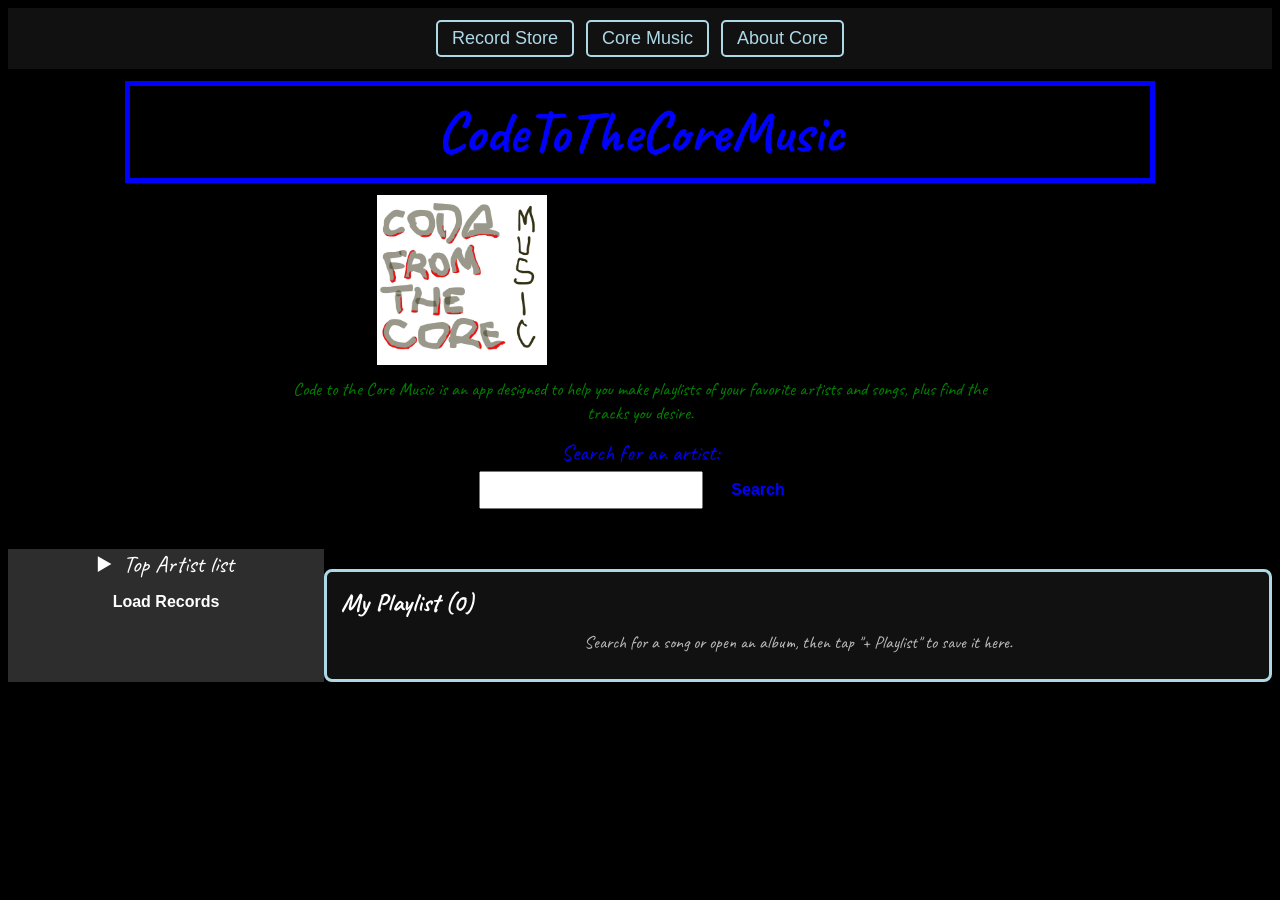
<file: index.html>
<!DOCTYPE html>
<html lang="en">
<head>
    <meta charset="UTF-8">
    <meta name="viewport" content="width=device-width, initial-scale=1.0">
    <link rel="stylesheet" href="styles.css">
    <link rel="stylesheet" href="nav.css">
    <script defer src="api.js"></script>
    <script defer src="main.js"></script>
    <title>CodeToTheCore Records</title>
</head>
<body class="store-page">
    <nav class="site-nav">
        <a href="index.html">Record Store</a>
        <a href="Music.html">Core Music</a>
        <a href="Core.html">About Core</a>
    </nav>

    <h1>CodeToTheCoreMusic</h1>

    <div class="header">
        <div class="hero">
            <div class="logo"><img src="assets/CodeToToCore logo design1.png" alt="CodeToTheCore logo" /></div>
            <video class="second-picture" src="assets/CodeToTheCoreMusic.mp4" autoplay muted loop playsinline></video>
        </div>

        <div class="main">
            <p>Code to the Core Music is an app designed to help you make playlists of your favorite artists and songs, plus find the tracks you desire.</p>
        </div>

        <form id="searchForm">
            <label for="artistInput">Search for an artist:</label>
            <br>
            <input type="text" id="artistInput" name="artistInput" required>
            <button type="submit" class="btn">Search</button>
        </form>
        <div class="results"></div>

        <div class="primary-content">
            <div class="sidebar">
                <details>
                    <summary>Top Artist list</summary>
                    <ol>
                        <li>Nicki Minaj</li>
                        <li>Lil Wayne</li>
                        <li>Drake</li>
                        <li>Future</li>
                        <li>Biggie Smalls</li>
                        <li>2Pac</li>
                    </ol>
                </details>
                <button id="loadRecordsBtn" class="btn">Load Records</button>
            </div>
            <div class="main">
                <div id="recordsContainer"></div>
                <section id="playlist" aria-label="My Playlist"></section>
            </div>
        </div>
    </div>
</body>
</html>
</file>
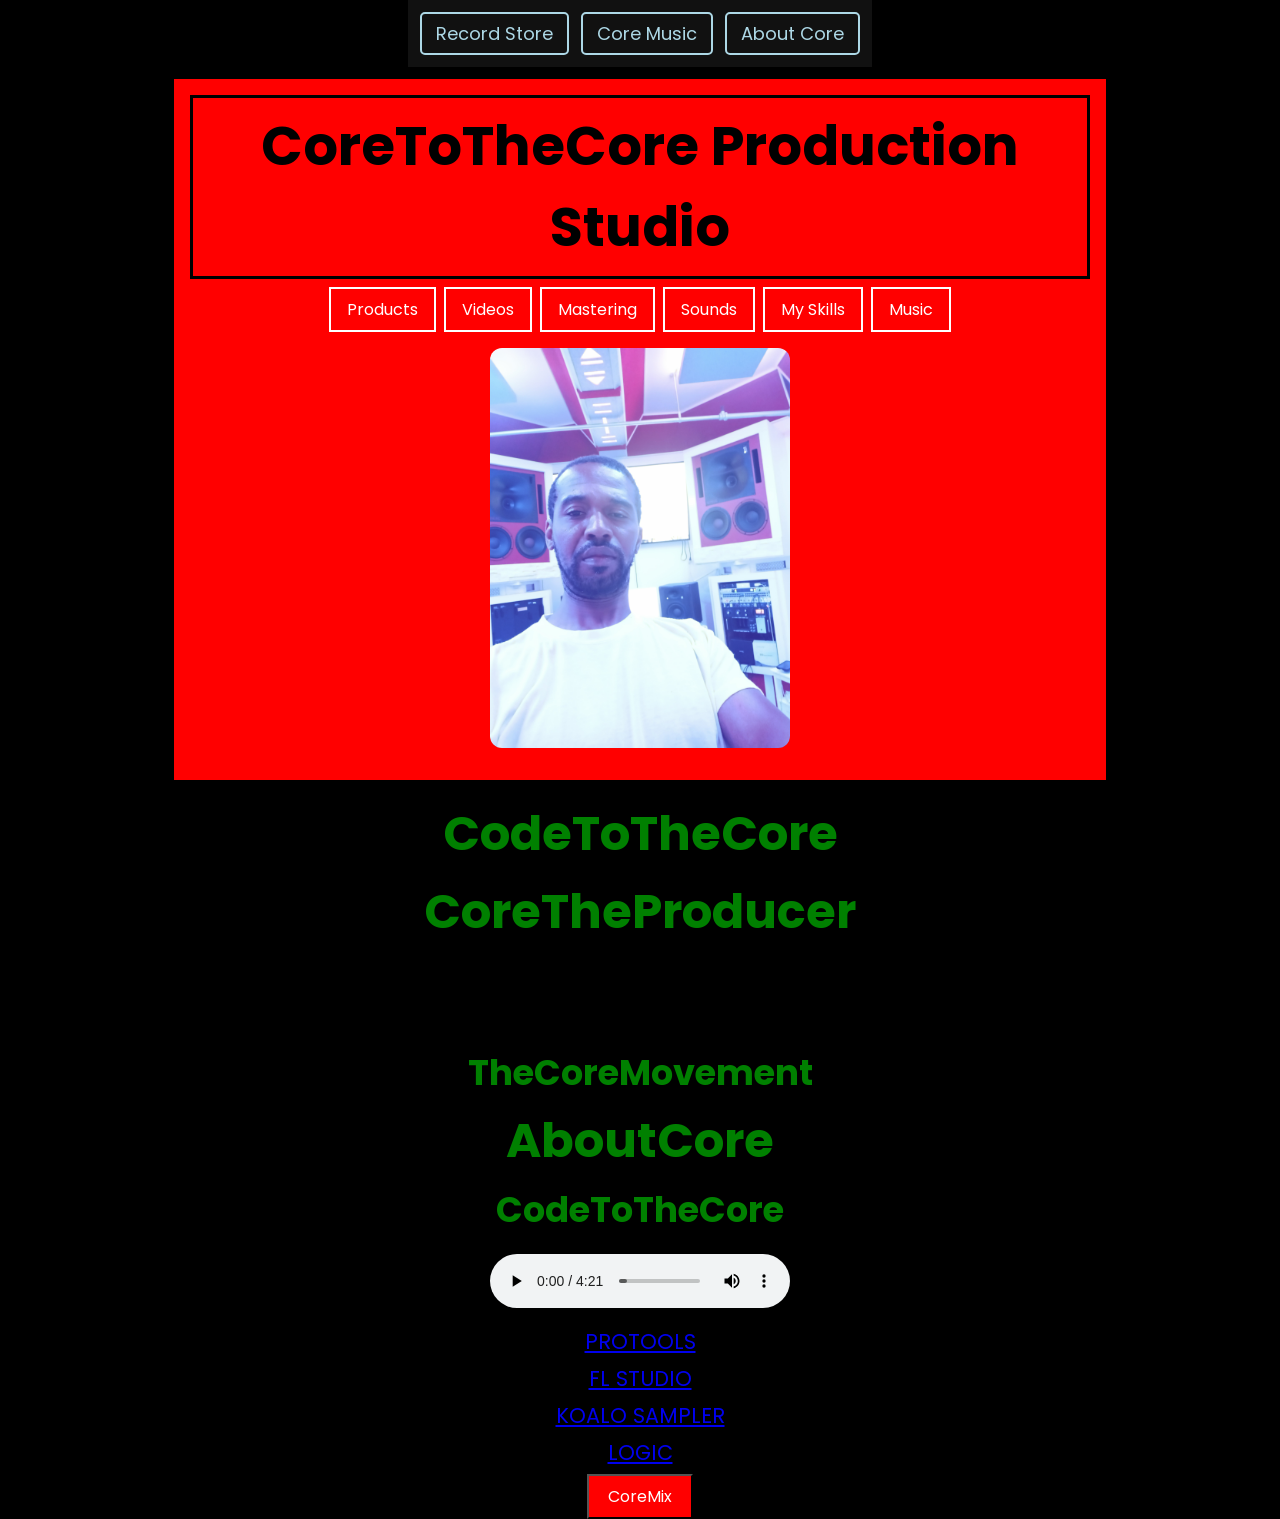
<file: Core.html>
<!DOCTYPE html>
<html lang="en">
<head>
    <meta charset="UTF-8">
    <meta name="viewport" content="width=device-width, initial-scale=1.0">
    <link rel="stylesheet" href="styles2.css">
    <link rel="stylesheet" href="styles3.css">
    <link rel="stylesheet" href="nav.css">
    <title>About CoreTheProducer</title>
</head>
<body class="about-page">
    <nav class="site-nav">
        <a href="index.html">Record Store</a>
        <a href="Music.html">Core Music</a>
        <a href="Core.html">About Core</a>
    </nav>
    <header class="header">
        <div class="section__container">
            <h1 class="header__title">CoreToTheCore Production Studio</h1>
            </div>
       <a href="index.html" class="btn">Products</a>
        <button class="btn">Videos</button>
        <button class="btn">Mastering</button>
        <button class="btn">Sounds</button>
        <button class="btn">My Skills</button>
        <a href="Music.html" class="btn">Music</a>

        <div class="header">
            <div><img class="selfie" src="./assets/Core_selfie.jpg" alt="CoreTheProducer" /></div>
        </div>
    </header>
    <section>
        <h1 class="animate slideInLeft
        animate--fast">CodeToTheCore</h1>
        <h1 class="animate bounce animate--delay-10s animate--infinite">CoreTheProducer</h1>

        <h2 class="animate slideInRight
        animate--slow">CoreMusic</h2>
        <h3 class="animate slideInLeft">TheCoreMovement</h3>
        <h1 class="animate slideInLeft
        animate--delay-10s animate--infinite">AboutCore</h1>
        <h3 class="animate rotate animate--delay-10s animate--infinite">CodeToTheCore</h3>
    </section>

    
    <audio controls>
        <source src="assets/Im Serious.mp3" type="audio/mpeg"/>
    </audio>


    <section class="container">
        <ul>
            <li> <a href="https://www.avid.com" target="_blank">PROTOOLS</a></li>
            <li><a href="https://www.image-line.com" target="_blank">FL STUDIO</a></li>
            <li><a href="https://www.koalasampler.com" target="_blank">KOALO SAMPLER</a></li>
            <li><a href="https://www.apple.com/logic-pro/" target="_blank">LOGIC</a></li>
        </ul>
        <button class="btn">CoreMix</button>
    </section>
    
</body>
</html>
</file>
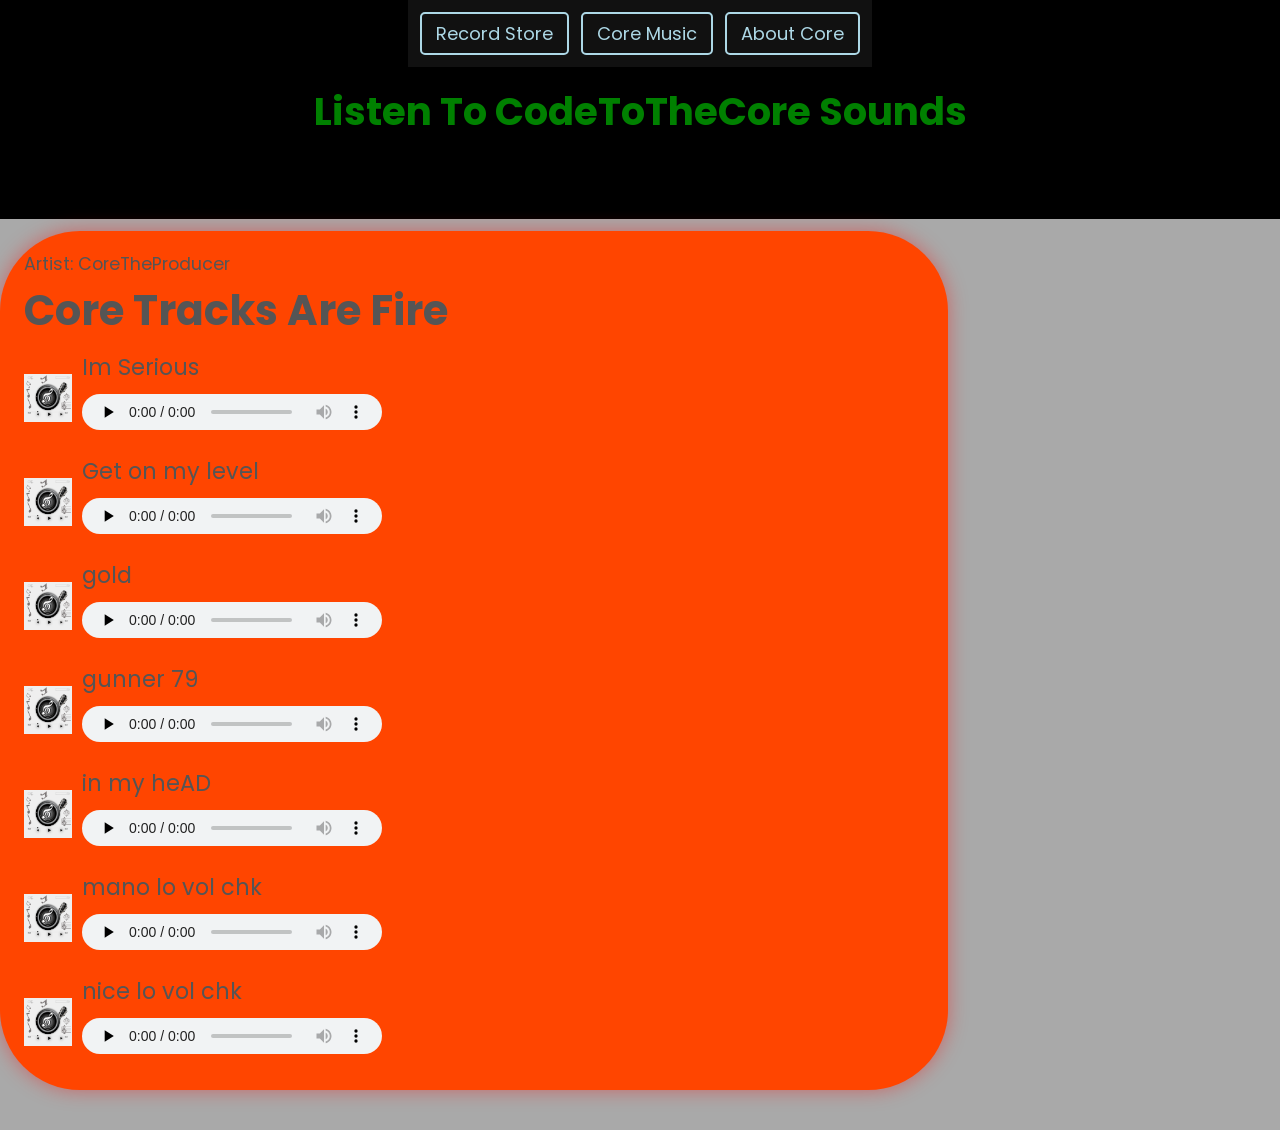
<file: Music.html>
<!DOCTYPE html>
<html lang="en">
<head>
    <meta charset="UTF-8">
    <meta name="viewport" content="width=device-width, initial-scale=1.0">
    <link rel="stylesheet" href="styles3.css">
    <link rel="stylesheet" href="nav.css">
    <title>Core Music Production and Mixes</title>
</head>
<body class="music-page">
    <nav class="site-nav">
        <a href="index.html">Record Store</a>
        <a href="Music.html">Core Music</a>
        <a href="Core.html">About Core</a>
    </nav>
    <header>
        <h1>Listen To CodeToTheCore Sounds</h1>
        <h2><span>C</span>ore Mus<span>ic</span> Produ<span>cti</span>on and Mixes</h2>
    </header>
    <div class="audio">
        <div class="music">
            <p>Artist: CoreTheProducer</p>
            <h1>Core Tracks Are Fire</h1>
                <div class="track">
                    <img src="assets/—Pngtree—music icon music icon set_5501373.png" alt="">
                    <div>
                        <p>Im Serious</p>
                        <audio controls preload="none" src="assets/Im Serious.mp3"></audio>
                    </div>
                </div>
                <div class="track">
                    <img src="assets/—Pngtree—music icon music icon set_5501373.png" alt="">
                    <div>
                        <p>Get on my level</p>
                        <audio controls preload="none" src="assets/Get on my level-VOICE SIGN.mp3"></audio>
                    </div>
                </div>
                <div class="track">
                    <img src="assets/—Pngtree—music icon music icon set_5501373.png" alt="">
                    <div>
                        <p>gold</p>
                        <audio controls preload="none" src="assets/gold-VOICE SIGN.mp3"></audio>
                    </div>
                </div>
                <div class="track">
                    <img src="assets/—Pngtree—music icon music icon set_5501373.png" alt="">
                    <div>
                        <p>gunner 79</p>
                        <audio controls preload="none" src="assets/gunner 79-VOICE SIGN.mp3"></audio>
                    </div>
                </div>
                <div class="track">
                    <img src="assets/—Pngtree—music icon music icon set_5501373.png" alt="">
                    <div>
                        <p>in my heAD</p>
                        <audio controls preload="none" src="assets/in my heAD-VOICE SIGN.mp3"></audio>
                    </div>
                </div>
                <div class="track">
                    <img src="assets/—Pngtree—music icon music icon set_5501373.png" alt="">
                    <div>
                        <p>mano lo vol chk</p>
                        <audio controls preload="none" src="assets/mano  lo vol chk-VOICE SIGN.mp3"></audio>
                    </div>
                </div>
                <div class="track">
                    <img src="assets/—Pngtree—music icon music icon set_5501373.png" alt="">
                    <div>
                        <p>nice lo vol chk</p>
                        <audio controls preload="none" src="assets/nice lo vol chk-VOICE SIGN.mp3"></audio>
                    </div>
                </div>
        </div>
    </div>
</body>
</html>
</file>
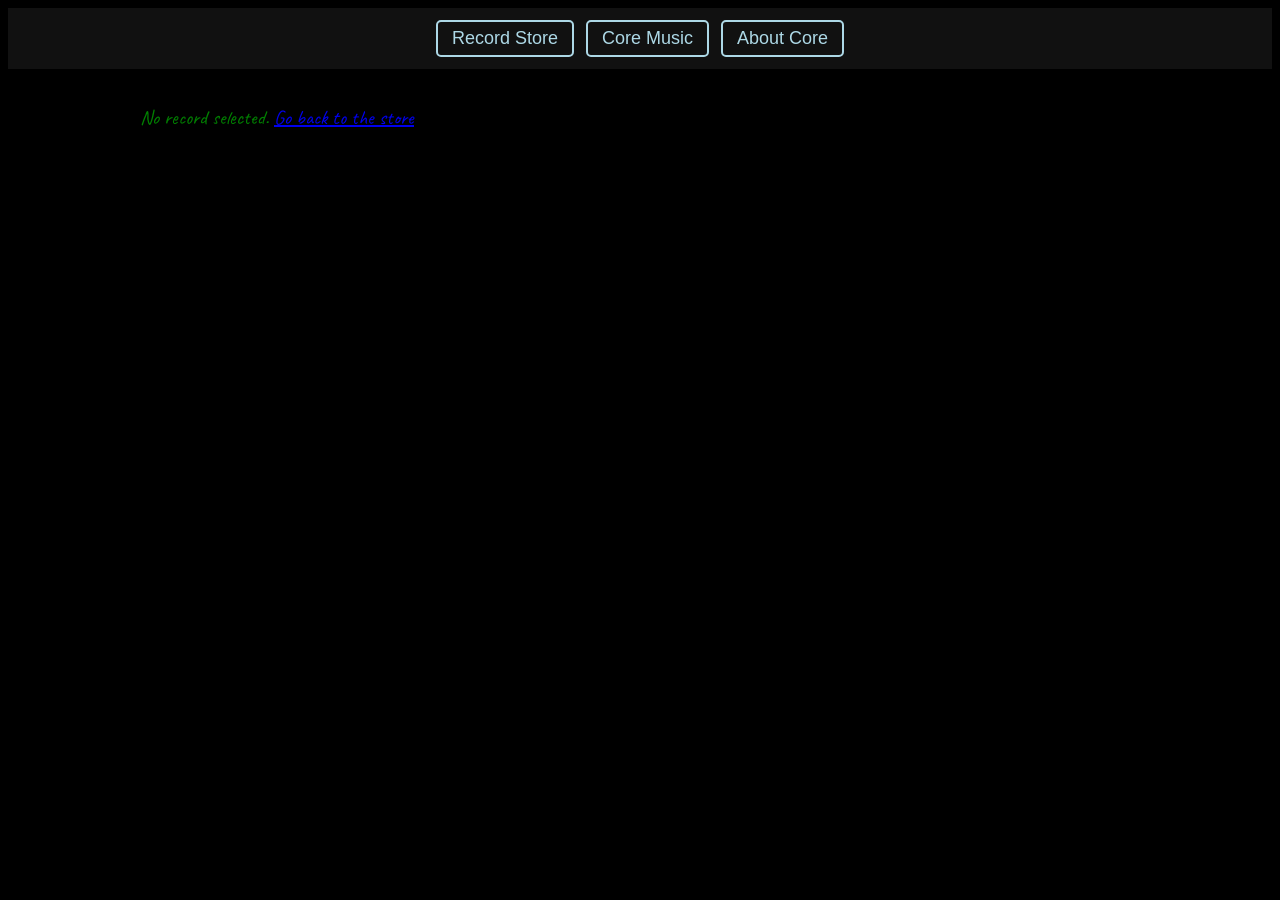
<file: record.html>
<!DOCTYPE html>
<html lang="en">
<head>
    <meta charset="UTF-8">
    <meta name="viewport" content="width=device-width, initial-scale=1.0">
    <link rel="stylesheet" href="styles.css">
    <link rel="stylesheet" href="nav.css">
    <script defer src="api.js"></script>
    <script defer src="record-details.js"></script>
    <title>Record Details</title>
</head>
<body class="record-page">
    <nav class="site-nav">
        <a href="index.html">Record Store</a>
        <a href="Music.html">Core Music</a>
        <a href="Core.html">About Core</a>
    </nav>

    <main id="recordDetails"><p>Loading record...</p></main>
</body>
</html>
</file>
<file: styles.css>
/* impoted fonts always is first thing we add at the beginning/the top of page before anything else. */
            @import url('https://fonts.googleapis.com/css2?family=Agbalumo&family=Caveat:wght@400;700&display=swap');

        
            @import url('https://fonts.googleapis.com/css2?family=Agbalumo&family=Caveat:wght@400;700&display=swap');
            /* @media(mid-width: 12px){

            }
            /* @media(max-width: 992px){ }*/

            /* .second-picture {
                height: 300px;
                width: auto;
            } */

            
           /* everything in the body using some Caveat fonts I selected
           in the color blue and black*/
            body {
                font-family: "Caveat", sans-serif;
                color: red;
                font-size: 40px;
            }
           
            body {
            transition: background-color 0.5s ease-in-out;
            
    
            color: blue;
            background-color: black;
            
            .material-symbols-outlined {
              font-variation-settings:
              'FILL' 0,
              'wght' 400,
              'GRAD' 0,
              'opsz' 24
            }
        }
        @media(max-width: 780px){
            body {
                background: rgp(205,144,266);
            }
        }
          body {
            /* background-color: black;
            font-size: 3.7rem;
            padding: 20px; 
            border: 5px solid;
            text-align:center; */
            transition: all 0.7s ease-out;
          }

         .logo img {
            /* background-color: black;
            font-size: 3.7rem;
            padding: 20px; 
            border: 5px solid;
            text-align:center; */
            transition: all 0.7s ease-out;
          }
          
          
          main {
            grid-column-start: 2fr;;
            
          }
        

        p {
            color: green;
            background-color: black;
        }
        p2 {
            color: green;
            background-color: rgb(21, 20, 20);
        

        }
        /* give h1 a outter box around it.  also gives h1 its size and position on page */
        h1 {
            background-color: black;
            font-size: 10.7rem;
            padding: 20px;
            border: 5px solid;
            text-align:center;
            transition: all 0.7s ease-out;
        }

        
           



          /* h1 hover effect  */
           h1:hover {
            box-shadow:100px ;
            transform: scale(1.2);
         } 

         /* positions Detail menu to left of page */
         .primary-content {
            display: grid;
            grid-template-columns: 1fr 3fr;
          } 
/* These ol make grids that formats the detail drop down menu items list  */
ol {
    display: grid;
    grid-template-columns: 1fr 
    gap 5px;
    grid-auto-rows: 100px;
    }
ol {
    display: grid;
    grid-template-columns: 1fr 
    gap 5px;
    grid-auto-rows: minmax(100px, auto);
   } 


  /* This give detail menu it's  gray sidebar feature */
   .sidebar {
    background: #2d2d2d;
    color: white;
    text-align: center;
  }
   



/* These are here to resize the images  but are not working */
/* .image-container {
    box-shadow: 5px 5px 7px rgba(0,0,0,0.3);
    border: 5px solid #fff;
    width: 450px;
    height: 250px;
    overflow: hidden;
}
.image-container img {
    width: 100%;
    height: 100%;
}

   .second-picture {
    width: 100px;
    height: 300%;
}  */

/* This is here to center main logo pic/ but in this case we want it to take up most of right of screen*/
.center {
    display: block;
    margin-left: auto;
    /* margin-right: auto; */
    width: 50%;
    height: 10%;
}
/* new images appears when hovering over image */
.second-picture center{
    width: 500;
    height: 500;
    
    background-size: cover;
    background-repeat: no-repeat;
    transition: all 2s ease-in 1s;
    -webkit-transition: all 2s ease-in 1s;
    -moz-transition: all 2s ease-in 1s;
}
/* new images appears when hovering over image */
.second-picture center hover {
    background-image:url("img/CodeToTheCoreMusicProductions.mp4/.logo-hover");
}




/* button with hover effects */
.button-test {
    display: block;
    width: 128px;
    height: 60px;
    padding-left: 20px;
    background-color: lightblue;
    font-size: 20px;
    font-family: Arial, Helvetica, sans-serif;
    font-weight: 600;
    color: #222;
    line-height: 60px;
    text-decoration: none;
    white-space: nowrap;
    overflow: hidden;

    transition: all 0.1s ease-in-out;
    -webkit-transition: all 0.s ease-in-out;
    -moz-transition: all 0.s ease-in-out;
    -o-transition: all 0.s ease-in-out;
}
 .button-test:hover {
    width: 170px;
    height: 300px;
    padding-left: 500;
    background-color: red;
 }
  
 .button-test span {
    padding-left: 30px;
    color: white;
    font-weight: 900;
 }



 .btn {
    font-size: 2rem;
    font-weight: 700;
    padding: 0.5em 1em;
    color: var(--clr-accent);
    background-color: var(--clr-rgba);
    border: 10px solid var(--clr-accent);
    border-radius: 5px;

    /* transition-duration: transform;
    transition-duration: 0.3s;
    transition-timing-function: ease;
    transition-delay: 5px; */

    /* transition: transform 0.3s, background-color 0.3s; */
    transition: all 0.3s;
 }


.btn:hover {
    transform: translateY(-10px);
    background-color: var(--clr-accent);
    color: var(--clr-light);
}









/* record-card 
{
    transition: transform 0.3s ease-in-out;
} */

.record-card:hover {
    transform: scale(1.05);
}



/* .light-theme {
    background-color: #fff;
    color: #333;
} */

/* .dark-theme {
    background-color: #333;
    color: #fff;
} */

#recordsContainer {
    display: grid;
    grid-template-columns: repeat(auto-fit, minmax(250px, 1fr));
    gap: 20px
}

/*flex layout*/
#recordDetails {
    display: flex;
    justify-content: space-around;
    align-items: center;
}

/* hover effect*/
.record-card {
    transition: transform 0.3s ease-in-out;
    cursor: pointer;
}

.record-card:hover {
    transform: scale(1.05);
}
</file>
<file: nav.css>
/* shared navigation bar that links every page of the site together */
.site-nav {
    display: flex;
    flex-wrap: wrap;
    justify-content: center;
    gap: 12px;
    padding: 12px;
    background: #111;
    font-family: Arial, Helvetica, sans-serif;
    font-size: 18px;
}

.site-nav a {
    color: lightblue;
    text-decoration: none;
    padding: 6px 14px;
    border: 2px solid lightblue;
    border-radius: 5px;
}

.site-nav a:hover {
    background: lightblue;
    color: #111;
}

/* record cards built by api.js from the iTunes search results */
.record-card {
    background: #1c1c1c;
    border: 3px solid lightblue;
    border-radius: 8px;
    padding: 12px;
    font-size: 22px;
    text-align: center;
}

.record-card img {
    width: 100px;
    height: 100px;
}

.record-card a {
    color: lightblue;
}

.results {
    display: grid;
    grid-template-columns: repeat(auto-fit, minmax(220px, 1fr));
    gap: 20px;
    margin: 20px 0;
}

/* keeps the big h1 from running off the screen on smaller windows */
h1 {
    font-size: clamp(2.5rem, 8vw, 10.7rem);
    overflow-wrap: anywhere;
}

/* stack page sections top to bottom on pages whose body uses flex */
body {
    flex-direction: column;
}

/* Music page: smaller headings so the song list starts near the top */
.music-page header {
    text-align: center;
    padding: 16px 12px 8px;
}
.music-page header h1 {
    font-size: clamp(1.4rem, 3.5vw, 2.4rem);
    margin: 0;
}
.music-page header h2 {
    font-size: clamp(1.6rem, 4.5vw, 2.8rem);
    margin: 4px 0 0;
}
.music-page .audio {
    min-height: auto;
    align-items: flex-start;
    padding: 12px 0 40px;
}
.music-page .music {
    padding: 20px 24px;
}
.music-page .music > p {
    font-size: 1.1rem;
    margin: 0;
}
.music-page .music h1 {
    font-size: clamp(1.8rem, 4vw, 2.6rem);
    margin: 2px 0 8px;
}
.music-page .track {
    margin-top: 8px;
}
.music-page .track img {
    width: 48px;
}
.music-page .track p {
    font-size: clamp(1.1rem, 2.5vw, 1.4rem);
    margin: 0 0 2px;
}
.music-page .track audio {
    height: 36px;
    max-width: 100%;
}
@media (max-width: 600px) {
    .music-page .music {
        border-radius: 24px;
        padding: 16px;
    }
}

/* Record Store page: logo and video side by side so the search starts near the top */
.store-page {
    font-size: 24px;
}
.store-page h1 {
    font-size: clamp(2rem, 5vw, 3.6rem);
    padding: 10px;
    margin: 12px auto;
    max-width: 1000px;
}
.store-page h1:hover {
    transform: scale(1.03);
}
.store-page .hero {
    display: flex;
    justify-content: center;
    align-items: center;
    gap: 16px;
    flex-wrap: wrap;
}
.store-page .hero .logo img,
.store-page .hero video {
    height: 170px;
    width: auto;
    max-width: 90vw;
    display: block;
}
.store-page .main p {
    font-size: 1.15rem;
    text-align: center;
    max-width: 700px;
    margin: 12px auto;
    background: none;
}
.store-page #searchForm {
    text-align: center;
    margin: 8px auto 4px;
}
.store-page #searchForm label {
    font-size: 1.4rem;
}
.store-page #searchForm input {
    font-size: 1rem;
    padding: 8px 10px;
    margin: 4px 6px 0 0;
}
.store-page #searchForm .btn {
    font-size: 1rem;
    padding: 0.4em 1em;
    border-width: 3px;
}
.store-page .primary-content {
    margin-top: 16px;
}
.store-page .sidebar ol {
    grid-auto-rows: auto;
    font-size: 1.2rem;
}
.store-page .sidebar .btn {
    font-size: 1rem;
    padding: 0.4em 1em;
    border-width: 3px;
    margin: 8px 0;
}
@media (max-width: 700px) {
    .store-page .hero .logo img,
    .store-page .hero video {
        height: 130px;
    }
    .store-page .primary-content {
        grid-template-columns: 1fr;
    }
}

/* About Core page: title and buttons sized to fit, photo back in view */
.about-page header.header {
    width: auto;
    height: auto;
    max-width: 900px;
    margin: 12px auto;
    padding: 16px;
    display: flex;
    flex-wrap: wrap;
    justify-content: center;
    align-items: center;
    gap: 8px;
}
.about-page .section__container {
    width: 100%;
}
.about-page .header__title {
    font-size: clamp(1.8rem, 5vw, 3.4rem);
    text-align: center;
    padding: 8px;
}
.about-page header .btn {
    font-size: 1rem;
    padding: 0.5em 1em;
    text-decoration: none;
    border: 2px solid white;
}
.about-page header .header {
    background: none;
    width: 100%;
    height: auto;
    padding: 8px 0 0;
    display: flex;
    justify-content: center;
}
.about-page .selfie {
    width: min(300px, 70vw);
    height: auto;
    margin: 0;
    padding: 0;
    border-radius: 12px;
}
.about-page section {
    text-align: center;
    overflow: hidden;
    padding: 0 12px;
}
.about-page section h1 {
    font-size: clamp(1.8rem, 5vw, 3rem);
    margin: 6px 0;
}
.about-page section h2 {
    font-size: clamp(2rem, 6vw, 3.6rem);
    margin: 6px 0;
}
.about-page section h3 {
    font-size: clamp(1.4rem, 4vw, 2.2rem);
    margin: 6px 0;
}
.about-page audio {
    display: block;
    margin: 12px auto;
}
.about-page .container {
    text-align: center;
}
.about-page .container ul {
    list-style: none;
    padding: 0;
}
.about-page .container li {
    font-size: 1.3rem;
    margin: 6px 0;
}
.about-page .container .btn {
    font-size: 1rem;
    padding: 0.5em 1.2em;
}

/* ---------- record covers, songs, album page, and playlist ---------- */
.record-card {
    display: flex;
    flex-direction: column;
    gap: 4px;
    text-decoration: none;
    color: inherit;
}
.record-card img {
    width: 100%;
    height: auto;
    aspect-ratio: 1;
    object-fit: cover;
    border-radius: 6px;
}
.record-card p { margin: 0; background: none; }
.card-title {
    font-size: 1.15rem;
    color: white;
    line-height: 1.2;
}
.card-artist {
    font-size: 1rem;
    color: lightblue;
}
.card-link {
    margin-top: auto;
    color: lightblue;
    font-size: 1rem;
}
.record-card audio {
    width: 100%;
    height: 34px;
    margin-top: 4px;
}
.card-actions {
    display: flex;
    justify-content: space-between;
    align-items: center;
    gap: 8px;
    font-size: 1rem;
    margin-top: 4px;
}
.playlist-add {
    background: lightblue;
    color: #111;
    border: 0;
    border-radius: 5px;
    padding: 4px 10px;
    font: 600 0.9rem Arial, Helvetica, sans-serif;
    cursor: pointer;
}
.playlist-add:hover { background: white; }
.records-status { font-size: 1.2rem; color: lightblue; margin: 8px 0; }
#recordsContainer {
    grid-template-columns: repeat(auto-fill, minmax(170px, 1fr));
    gap: 14px;
}

/* My Playlist on the Record Store page */
#playlist {
    margin-top: 20px;
    background: #111;
    border: 3px solid lightblue;
    border-radius: 8px;
    padding: 14px;
}
.playlist-head {
    display: flex;
    justify-content: space-between;
    align-items: center;
    gap: 10px;
    flex-wrap: wrap;
}
.playlist-head h2 { margin: 0; font-size: 1.6rem; color: white; }
.play-all {
    font-size: 1rem;
    padding: 0.4em 1em;
    border-width: 3px;
    cursor: pointer;
}
#playlist .empty { font-size: 1.1rem; color: #bbb; background: none; }
.playlist-list { list-style: none; padding: 0; margin: 10px 0 0; display: block; }
.playlist-row {
    display: grid;
    grid-template-columns: 56px 1fr auto;
    gap: 12px;
    align-items: center;
    padding: 8px 0;
    border-top: 1px solid #333;
}
.playlist-row img { width: 56px; height: 56px; border-radius: 4px; }
.playlist-info audio { width: 100%; max-width: 320px; height: 32px; margin-top: 4px; }
.remove {
    background: none;
    border: 0;
    color: #bbb;
    text-decoration: underline;
    cursor: pointer;
    font: 0.9rem Arial, Helvetica, sans-serif;
}
.remove:hover { color: #ff7a7a; }

/* Album page (record.html): big cover, then every song */
.record-page { font-size: 20px; }
.record-page #recordDetails {
    display: block;
    max-width: 1000px;
    margin: 0 auto;
    padding: 16px;
}
.album-header {
    display: flex;
    gap: 24px;
    align-items: flex-end;
    flex-wrap: wrap;
    margin-bottom: 16px;
}
.album-header img {
    width: min(280px, 100%);
    border-radius: 8px;
    box-shadow: 0 10px 30px rgba(0, 0, 0, 0.6);
}
.album-info { flex: 1; min-width: 240px; }
.record-page h1.album-title {
    font-size: clamp(1.8rem, 4vw, 2.8rem);
    border: 0;
    padding: 0;
    margin: 0;
    text-align: left;
    background: none;
}
.record-page h1.album-title:hover { transform: none; }
.album-artist { font-size: 1.5rem; color: lightblue; margin: 4px 0; background: none; }
.album-meta { font-size: 1.1rem; color: #bbb; margin: 0 0 12px; background: none; }
.back-link { display: inline-block; margin-left: 12px; color: lightblue; font-size: 1.1rem; }
.preview-note { font-size: 1rem; color: #bbb; background: none; margin: 0 0 6px; }
.tracklist { list-style: none; padding: 0; margin: 0; display: block; }
.track-row {
    display: grid;
    grid-template-columns: 32px 1fr 52px 260px auto;
    gap: 12px;
    align-items: center;
    padding: 8px 6px;
    border-top: 1px solid #333;
}
.track-row:hover, .track-row.highlight { background: #1a1a1a; }
.track-row.highlight { outline: 2px solid lightblue; }
.track-number, .track-time { color: #bbb; font-size: 1rem; }
.track-row audio { width: 100%; height: 32px; }
@media (max-width: 760px) {
    .track-row {
        grid-template-columns: 28px 1fr auto;
    }
    .track-row audio {
        grid-column: 2 / 4;
    }
    .track-row .playlist-add { grid-column: 3; grid-row: 1; }
    .track-time { display: none; }
}

#playlist, .playlist-info { text-align: left; }
</file>
<file: styles2.css>
/* impoted fonts always is first thing we add at the beginning/the top of page before anything else. */
@import url('https://fonts.googleapis.com/css2?family=Agbalumo&family=Caveat:wght@400;700&display=swap');

        
@import url('https://fonts.googleapis.com/css2?family=Agbalumo&family=Caveat:wght@400;700&display=swap');
@media(mid-width: 12px){

}
@media(max-width: 992px){

}


/* everything in the body using some Caveat fonts I selected
in the color blue and black*/
body {
    font-family: "Caveat", sans-serif;
    color: red;
    font-size: 40px;
}

body {
transition: background-color 0.5s ease-in-out;


color: green;
background-color: black;

.material-symbols-outlined {
  font-variation-settings:
  'FILL' 0,
  'wght' 400,
  'GRAD' 0,
  'opsz' 24
}
}
@media(max-width: 780px){
body {
    background: rgp(205,144,266);
}
}



/* utility classes */
/* core page css */
.animate{
    animation-duration: 1s;
    animation-fill-mode: both;
}

.animate.animate--infinite {
    animation-iteration-count: infinite;
}

.animate.animate.animate--delay-1s {
    animation-delay: 1s;
}

.animate.animate--fast {
    animation-duration: 0.6s;
}

.animate.animate--slow {
    animation-duration: 0.3s;
}




/*Animations */
@keyframes slideInLeft {
    from {
        transform: translateX(-300px);
    }


to {
    transform: translateX(0);
 }
}

.slideInLeft {
    animation-name: slideInLeft;
    animation-timing-function: ease-in;
}

@keyframes slideInRight {
    from {
        transform: translateX(300px);
    }


to {
    transform: translateX(0);
 }
}

.slideInRight {
    animation-name: slideInRight;
    animation-timing-function: ease-in;
}

/* .slideInLeft {
    animation: slideInLeft 1s ease-in; */
    /* animation: slideInLeft 1s ease-in 1s both; */
    /* animation: name duration timing-function delay iteration-count direction fill-mode;
    animation-name: slideInLeft;
    animation-duration: 1s;
    animation-timing-function: ease-in;
    animation-delay: 0s;
    animation-iteration-count: 1;
    animation-direction: normal;
    animation-fill-mode: both;  */
   /* transform: translateX(-150px); 
}*/

/* Rotate */
@keyframes rotate {
    from {
        transform: rotate(0);
    }

 to {
    transform: rotate(360deg);
 }
}
.rotate {
    animation-name: rotate;
    animation-timing-function: linear;

    transform-origin: center;
}


/* bounce effect*/
@keyframes bounce {
    0% {
        transform: translateY(0)
    }
    20% {
        transform: translateY(0);
    }

    40% {
        transform: translateY(-30px);
    }
    50% {
        transform: translateY(0);
    }
    60% {
        transform: translateY(-15px);
    }
    80% {
        transform: translateY(0);
    }

    100% {
        transform: translateY(0);
    }




}

.bounce {
    animation-name: bounce;
}




/* Core list/item Container */
 .container {
    font-size: 1rem; 
}
li {
    font-size: 2rem;
}
ul {
    font-size: rem;
}


/* Core mix sample button */
.btn {
    background-color: red;
    color: white;
    font-size: 2rem;
    padding: 1em;
}

/* adding some style to heading */
.header {
    background-color: red;
    color: black;
    padding: 1em 0;
    width: 50%;
    height: 30vh;
}

.header__title {
    font-size: 10.3rem;
    margin: 0;
}

.section__container {
    border: 3px solid;

     width: 80%;
}


/* my pic movement */
 .selfie{
    font-size: 2rem;
    width: 1000px;
    height: 600px;
    /* border: 4px solid; */
    padding: 32px 64px 100px 10px;
    margin: 10px 40px 100px 900px;
    position: relative;



    /* box model */


    
 }
</file>
<file: styles3.css>
/* impoted fonts always is first thing we add at the beginning/the top of page before anything else. */
@import url('https://fonts.googleapis.com/css2?family=Agbalumo&family=Caveat:wght@400;700&display=swap');

        
@import url('https://fonts.googleapis.com/css2?family=Agbalumo&family=Caveat:wght@400;700&display=swap');
@import url('https://fonts.googleapis.com/css2?family=Poppins:wght@400;500;600;700;800;900&display=swap');
@media(mid-width: 12px){


}
@media(max-width: 992px){

}
* {
    padding: 0;
    margin: 0;
    font-family: 'poppins', sans-serif;
}

body{
    display:flex;
    justify-content: center;
    align-items: center;
    min-height: 100vh;
    background: #000;

}

h2
{
    position: relative;
    margin: 20px 0 0;
    font-size: 4em;
    font-weight: 900;
    color: #fff;
    z-index: 1;
    overflow: hidden;
}
h2:before
{
    content: '';
    position: absolute;
    left: 110%;
    width: 120%;
    height: 100%;
    background: linear-gradient(90deg,transparent 0%, #000 5%, #000 100%);
    animation: animate 5.5s linear forwards;
    animation-delay: 2s;

}


@keyframes animate
{
    0%
    {
        left: 120%
    }
    100%
    {
        left: -20%
    }
}

h2 span
{ 
    color: #ff022c;
}
video
{
    position: absoltute;
    top: 0;
    left: 0;
    width: 100%;
    height: 100%;
    object-fit: 1;
}

/* everything in the body using some Caveat fonts I selected
in the color blue and black*/
body {
    font-family: "Caveat", sans-serif;
    color: red;
    font-size: 40px;
}

body {
transition: background-color 0.5s ease-in-out;


color: green;
background-color: black;
}
.material-symbols-outlined {
  font-variation-settings:
  'FILL' 0,
  'wght' 400,
  'GRAD' 0,
  'opsz' 24
}


@media(max-width: 780px){
body {
    background: rgp(205,144,266);
}
}



/* utility classes */
/* core page css */
.animate{
    animation-duration: 1s;
    animation-fill-mode: both;
}

.animate.animate--infinite {
    animation-iteration-count: infinite;
}

.animate.animate.animate--delay-1s {
    animation-delay: 1s;
}

.animate.animate--fast {
    animation-duration: 0.6s;
}

.animate.animate--slow {
    animation-duration: 0.3s;
}




/*Animations */
@keyframes slideInLeft {
    from {
        transform: translateX(-300px);
    }


to {
    transform: translateX(0);
 }
}

.slideInLeft {
    animation-name: slideInLeft;
    animation-timing-function: ease-in;
}

@keyframes slideInRight {
    from {
        transform: translateX(300px);
    }


to {
    transform: translateX(0);
 }
}

.slideInRight {
    animation-name: slideInRight;
    animation-timing-function: ease-in;
}

/* .slideInLeft {
    animation: slideInLeft 1s ease-in; */
    /* animation: slideInLeft 1s ease-in 1s both; */
    /* animation: name duration timing-function delay iteration-count direction fill-mode;
    animation-name: slideInLeft;
    animation-duration: 1s;
    animation-timing-function: ease-in;
    animation-delay: 0s;
    animation-iteration-count: 1;
    animation-direction: normal;
    animation-fill-mode: both;  */
   /* transform: translateX(-150px); 
}*/

/* Rotate */
@keyframes rotate {
    from {
        transform: rotate(0);
    }

 to {
    transform: rotate(360deg);
 }
}
.rotate {
    animation-name: rotate;
    animation-timing-function: linear;

    transform-origin: center;
}


/* bounce effect*/
@keyframes bounce {
    0% {
        transform: translateY(0)
    }
    20% {
        transform: translateY(0);
    }

    40% {
        transform: translateY(-30px);
    }
    50% {
        transform: translateY(0);
    }
    60% {
        transform: translateY(-15px);
    }
    80% {
        transform: translateY(0);
    }

    100% {
        transform: translateY(0);
    }



}

.bounce {
    animation-name: bounce;
}


/* Core list/item Container */
.container {
    font-size: 1rem; 
}
li {
    font-size: 2rem;
}
ul {
    font-size: rem;
}


/* Core mix sample button */
.btn {
    background-color: red;
    color: white;
    font-size: 2rem;
    padding: 1em;
}

/* adding some style to heading */
.header {
    background-color: red;
    color: black;
    padding: 1em 0;
    width: 50%;
    height: 30vh;
}

.header__title {
    font-size: 10.3rem;
    margin: 0;
}

.section__container {
    border: 3px solid;

     width: 80%;
}


/* my pic movement */
 .selfie{
    font-size: 2rem;
    width: 1000px;
    height: 600px;
    /* border: 4px solid; */
    padding: 32px 64px 100px 10px;
    margin: 10px 40px 100px 900px;
    position: relative;



    /* box model */


    
 }



.audio{
    width: 100%;
    min-height: 100vh;
    background: #a9a9a9;
    display: flex;
    align-items: center;
    justify-content: calc(CodeToTheCoreMusicProductions);
}
.music {
    width: 90%;
    max-width: 900px;
    padding: 30px;
    box-shadow: 0 0 20px rgba(255, 0, 0, 0.4);
    background: orangered;
    color: #555;
    border-radius: 80px;
}
.track{
    display: flex;
    align-items: center;
    margin-top: 20px;
}
.track img{
    width: 70px;
    margin-right: 10px;
    cursor: pointer;
}
.track div{
    flex: 1;
}
</file>
